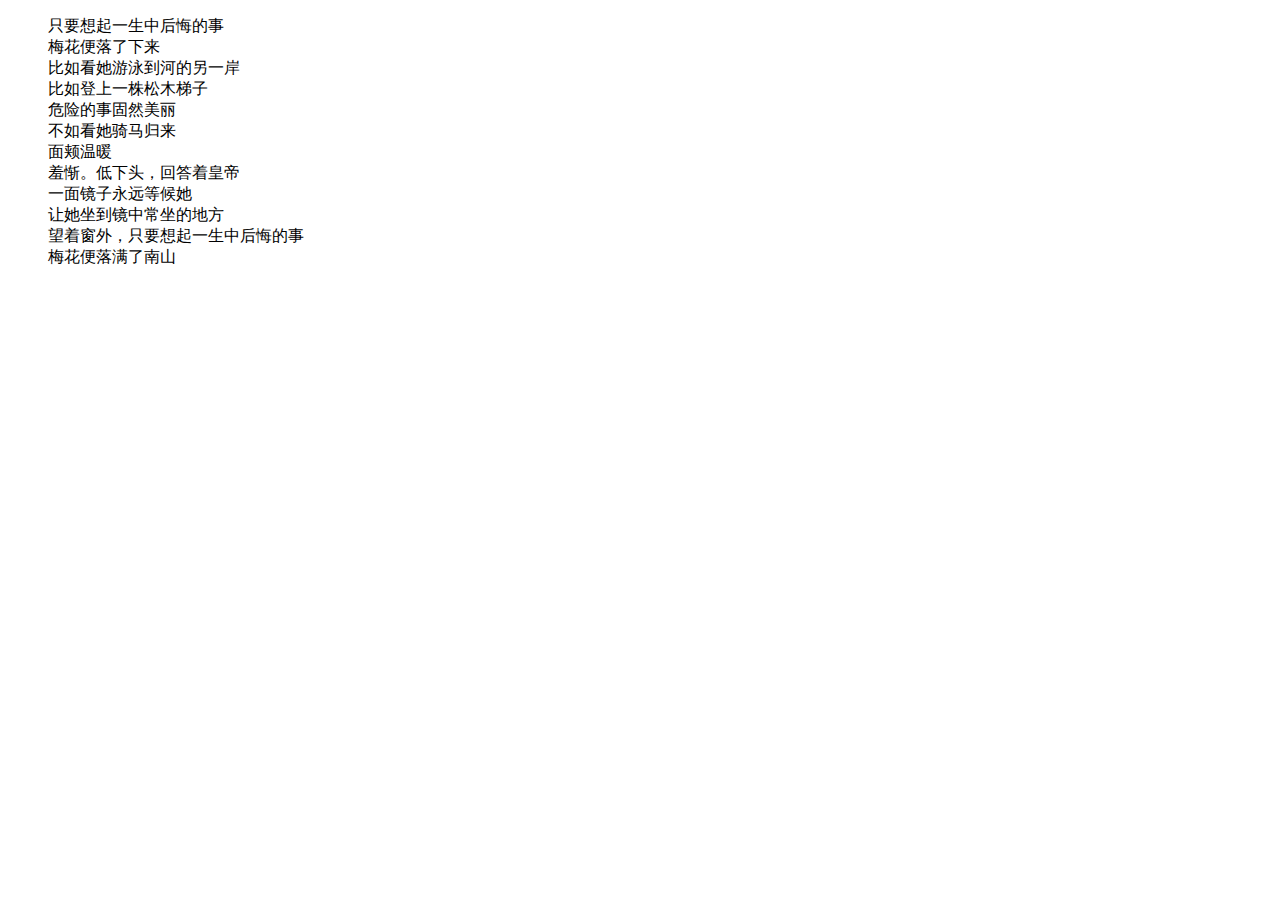
<file: snie_collection/apps/homepage_concept/sections/poetry/poems/jing-zhong.html>
<!DOCTYPE html>
<html>
<head>
    <meta charset="utf-8">
    <title>poetry</title>

    <style type="text/css" media="screen">
        ul {
            list-style: none;
        }
    </style>
</head>
<body>
<ul>
    <li>只要想起一生中后悔的事</li>
    <li>梅花便落了下来</li>
    <li>比如看她游泳到河的另一岸</li>
    <li>比如登上一株松木梯子</li>
    <li>危险的事固然美丽</li>
    <li>不如看她骑马归来</li>
    <li>面颊温暖</li>
    <li>羞惭。低下头，回答着皇帝</li>
    <li>一面镜子永远等候她</li>
    <li>让她坐到镜中常坐的地方</li>
    <li>望着窗外，只要想起一生中后悔的事</li>
    <li>梅花便落满了南山</li>
</ul>
</body>
</html>
</file>
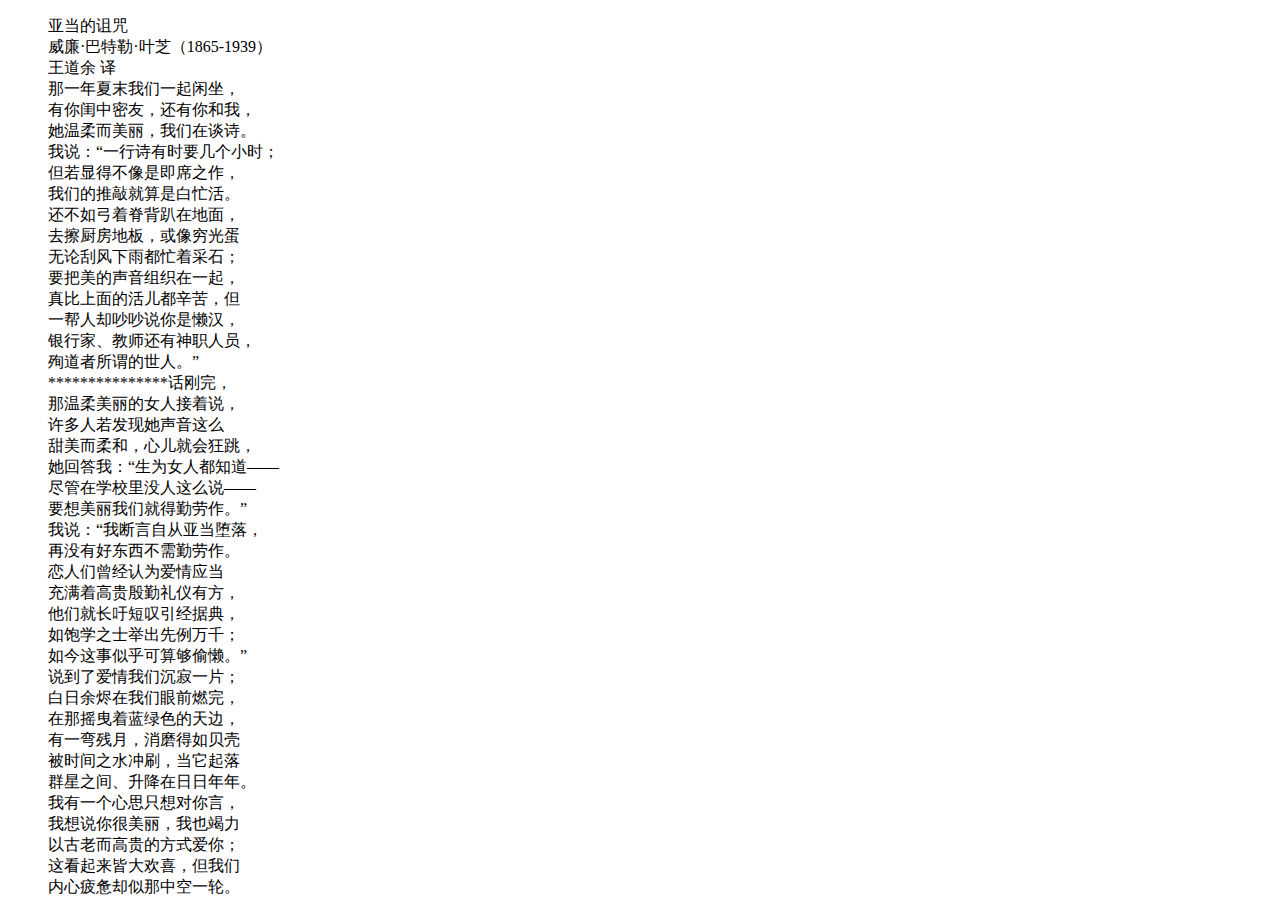
<file: snie_collection/apps/homepage_concept/sections/poetry/poems/the-curse-of-adam.html>
<!DOCTYPE html>
<html>
<head>
    <meta charset="utf-8">
        <style type="text/css" media="screen">
        ul {
            list-style:none;
        }
    </style>
<title></title>
</head>
<body>
<ul>
<li>亚当的诅咒</li>

<li>威廉·巴特勒·叶芝（1865-1939）</li>
<li>王道余 译</li>

<li>那一年夏末我们一起闲坐，</li>
<li>有你闺中密友，还有你和我，</li>
<li>她温柔而美丽，我们在谈诗。</li>
<li>我说：“一行诗有时要几个小时；</li>
<li>但若显得不像是即席之作，</li>
<li>我们的推敲就算是白忙活。</li>
<li>还不如弓着脊背趴在地面，</li>
<li>去擦厨房地板，或像穷光蛋</li>
<li>无论刮风下雨都忙着采石；</li>
<li>要把美的声音组织在一起，</li>
<li>真比上面的活儿都辛苦，但</li>
<li>一帮人却吵吵说你是懒汉，</li>
<li>银行家、教师还有神职人员，</li>
<li>殉道者所谓的世人。”</li>

<li>***************话刚完，</li>
<li>那温柔美丽的女人接着说，</li>
<li>许多人若发现她声音这么</li>
<li>甜美而柔和，心儿就会狂跳，</li>
<li>她回答我：“生为女人都知道――</li>
<li>尽管在学校里没人这么说――</li>
<li>要想美丽我们就得勤劳作。”</li>

<li>我说：“我断言自从亚当堕落，</li>
<li>再没有好东西不需勤劳作。</li>
<li>恋人们曾经认为爱情应当</li>
<li>充满着高贵殷勤礼仪有方，</li>
<li>他们就长吁短叹引经据典，</li>
<li>如饱学之士举出先例万千；</li>
<li>如今这事似乎可算够偷懒。”</li>

<li>说到了爱情我们沉寂一片；</li>
<li>白日余烬在我们眼前燃完，</li>
<li>在那摇曳着蓝绿色的天边，</li>
<li>有一弯残月，消磨得如贝壳</li>
<li>被时间之水冲刷，当它起落</li>
<li>群星之间、升降在日日年年。</li>
<li>我有一个心思只想对你言，</li>
<li>我想说你很美丽，我也竭力</li>
<li>以古老而高贵的方式爱你；</li>
<li>这看起来皆大欢喜，但我们</li>
<li>内心疲惫却似那中空一轮。</li>
</ul>
</body>
</html>
</file>
